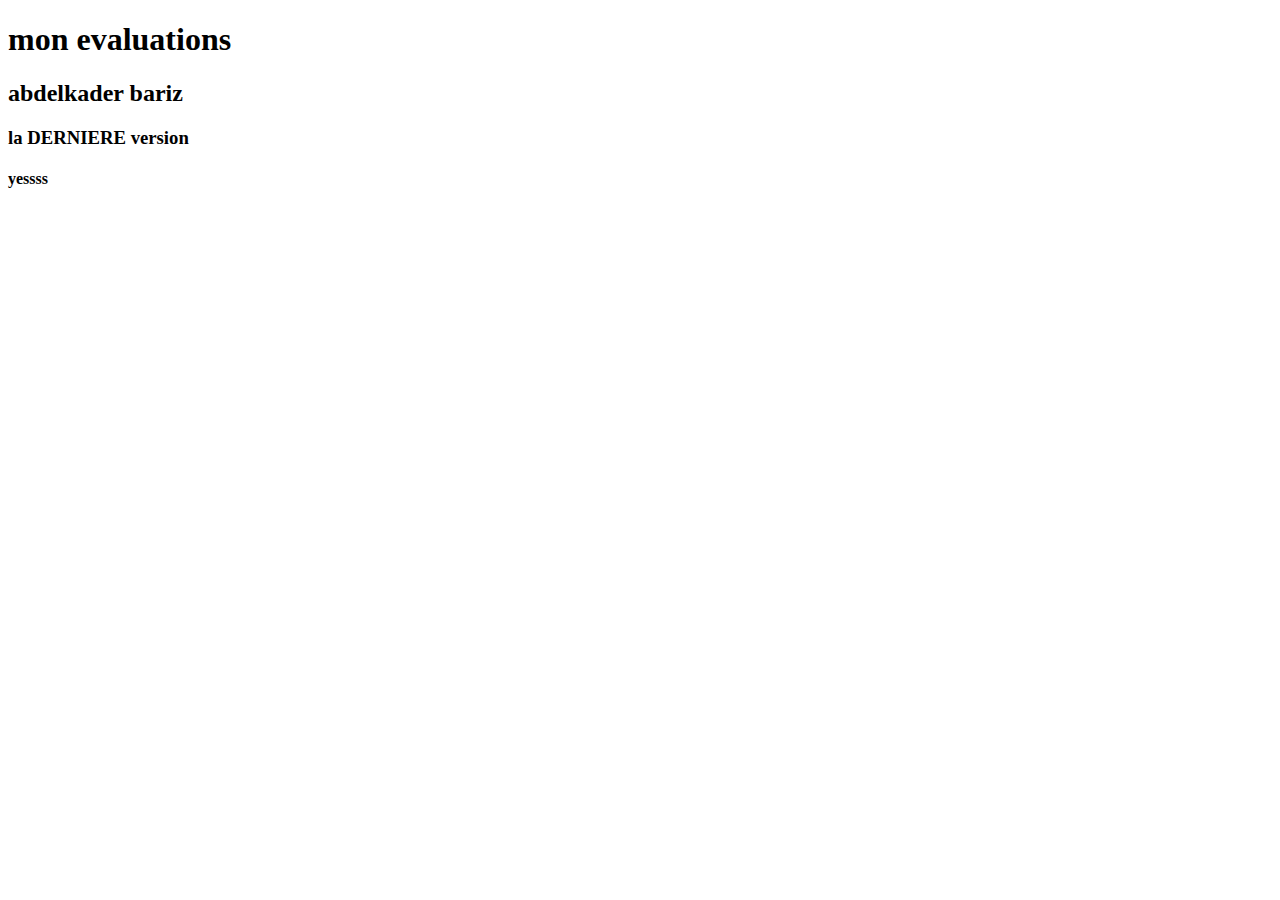
<file: index.html>
<!DOCTYPE html>
<html lang="en">
<head>
    <meta charset="UTF-8">
    <meta name="viewport" content="width=device-width, initial-scale=1.0">
    <title>Document</title>
</head>
<body>
    <h1>mon evaluations </h1>
    <h2>abdelkader bariz</h2>
    <h3>la DERNIERE version</h3>
    <h4>yessss
    </h4>
</body>
</html>
</file>
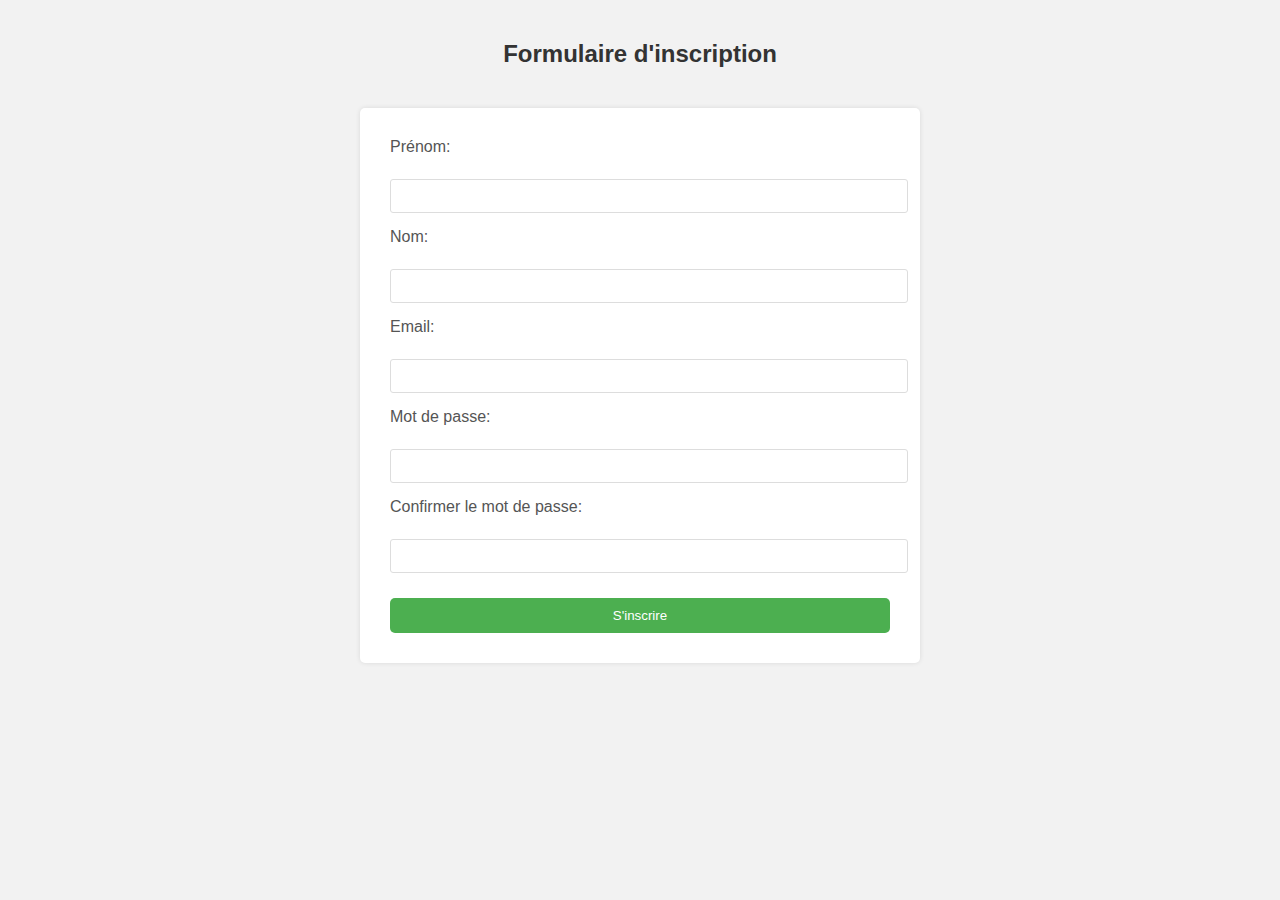
<file: Formulaire.html>
<!DOCTYPE html>
<html>
<head>
 <link rel="stylesheet" type="text/css" href="style.css">
</head>
<body>

<h2>Formulaire d'inscription</h2>

<form action="/submit_registration" method="post">
 <label for="fname">Prénom:</label><br>
 <input type="text" id="fname" name="fname" required><br>
 <label for="lname">Nom:</label><br>
 <input type="text" id="lname" name="lname" required><br>
 <label for="email">Email:</label><br>
 <input type="email" id="email" name="email" required><br>
 <label for="pwd">Mot de passe:</label><br>
 <input type="password" id="pwd" name="pwd" required><br>
 <label for="cpwd">Confirmer le mot de passe:</label><br>
 <input type="password" id="cpwd" name="cpwd" required><br>
 <input type="submit" value="S'inscrire">
</form> 

</body>
</html>
</file>
<file: style.css>
/* style.css */

body {
    font-family: Arial, sans-serif;
    background-color: #f2f2f2;
   }
   
   h2 {
    text-align: center;
    padding: 20px 0;
    color: #333;
   }
   
   form {
    width: 100%;
    max-width: 500px;
    margin: 0 auto;
    padding: 30px;
    background-color: #fff;
    border-radius: 5px;
    box-shadow: 0px 0px 5px 0px rgba(0,0,0,0.1);
   }
   
   label {
    display: block;
    margin-bottom: 5px;
    color: #555;
   }
   
   input[type="text"],
   input[type="email"],
   input[type="password"] {
    width: 100%;
    padding: 8px;
    margin-bottom: 15px;
    border: 1px solid #ddd;
    border-radius: 3px;
    font-size: 14px;
   }
   
   input[type="submit"] {
    width: 100%;
    padding: 10px;
    margin-top: 10px;
    background-color: #4CAF50;
    color: #fff;
    border: none;
    border-radius: 5px;
    cursor: pointer;
    transition: background-color 0.3s ease;
   }
   
   input[type="submit"]:hover {
    background-color: #45a049;
   }
</file>
